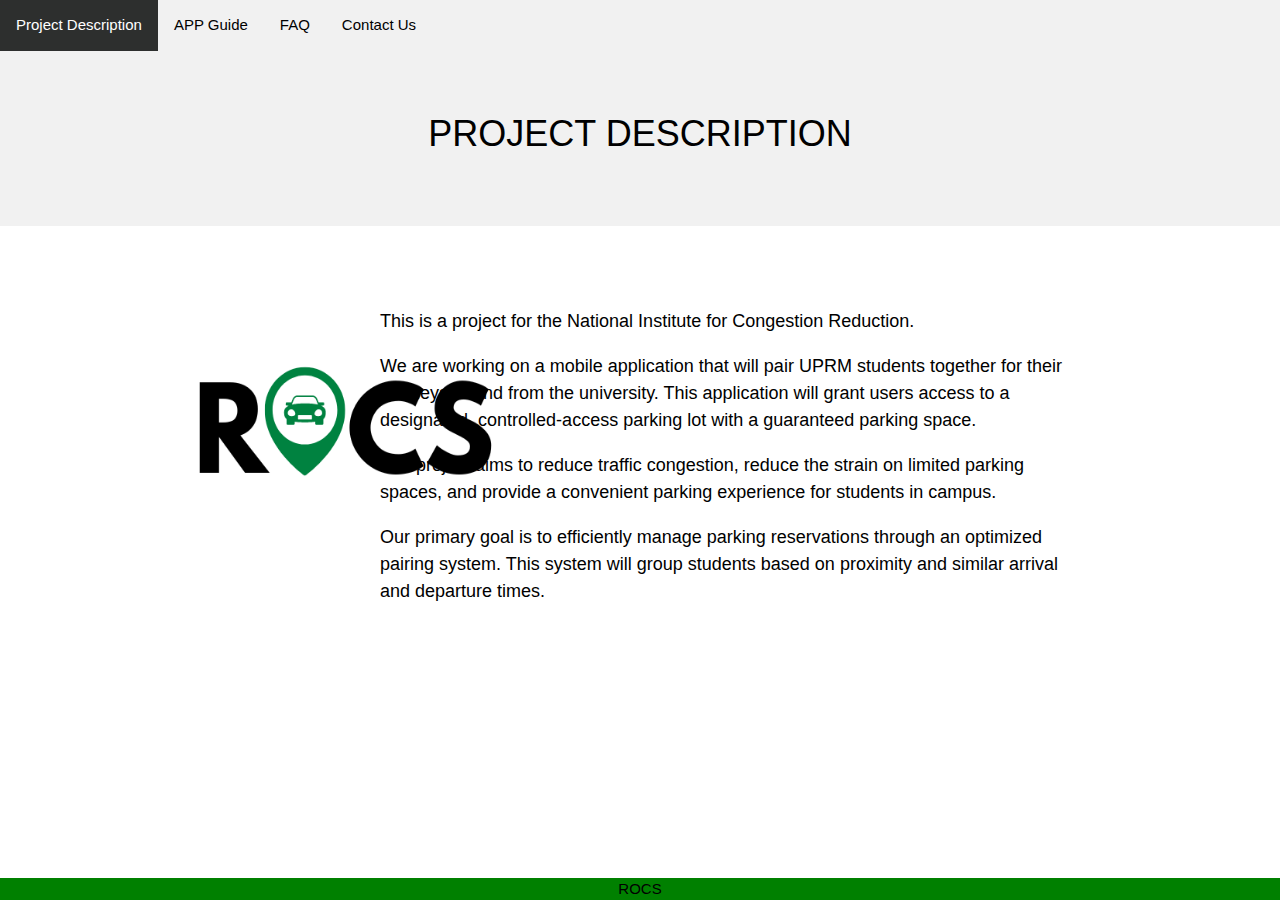
<file: index.html>
<!DOCTYPE html>
<html>
    <ul>
        <li><a class="active" href="index.html">Project Description</a></li>
        <li><a href="appguide.html">APP Guide</a></li>
        <li><a href="contact">FAQ</a></li>
        <li><a href="about">Contact Us</a></li>
      </ul>
    <meta name="viewport" content="width=device-width, initial-scale=1">
<head>
    <link rel="stylesheet" href="style.css">
    <link rel="stylesheet" href="https://www.w3schools.com/w3css/4/w3.css">
<title></title>
</head>
<body>


<div class="w3-container w3-light-gray" > 
<h3> 000000000000000000000000000000000000</h3> 
<h1> PROJECT DESCRIPTION</h1>
<h2> 000000000000000000000000000000000</h2>
</div>
<div class = "absolute"><img src = "ROCS_Logo.png" width = "350" height = "150"></div>

<div class = "absolute2">
    <p>This is a project for the National Institute for Congestion Reduction. </p>
       <p> We are working on a mobile application that will pair UPRM students together for their journeys to and from the university. This application will grant users access to a designated, controlled-access parking lot with a guaranteed parking space. 
        <p>The project aims to reduce traffic congestion, reduce the strain on limited parking spaces, and provide a convenient parking experience for students in campus.</p>
        <p>Our primary goal is to efficiently manage parking reservations through an optimized pairing system. This system will group students based on proximity and similar arrival and departure times.</p>
</div>
<footer> ROCS</footer>

</body>
</html>
</file>
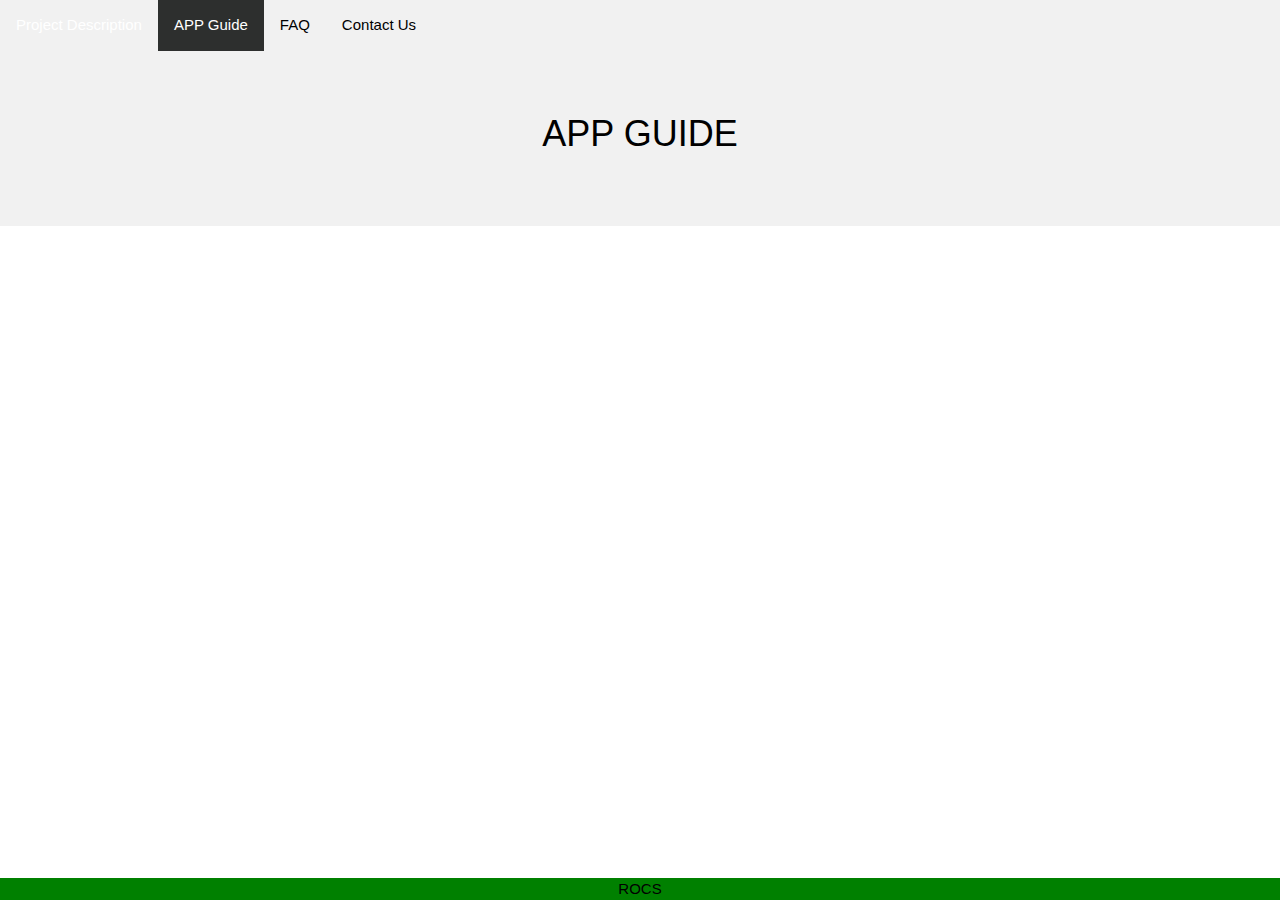
<file: appguide.html>
<!DOCTYPE html>
<html>
    <ul>
        <li><a href="index.html">Project Description</a></li>
        <li><a class="active" href="#appguide.html">APP Guide</a></li>
        <li><a href="contact">FAQ</a></li>
        <li><a href="about">Contact Us</a></li>
      </ul>
    <meta name="viewport" content="width=device-width, initial-scale=1">
<head>
    <link rel="stylesheet" href="style.css">
    <link rel="stylesheet" href="https://www.w3schools.com/w3css/4/w3.css">
<title></title>
</head>
<body>


<div class="w3-container w3-light-gray" > 
<h3> 000000000000000000000000000000000000</h3> 
<h1>APP GUIDE</h1>
<h2> 000000000000000000000000000000000</h2>
<footer> ROCS</footer>

</body>
</html>
</file>
<file: style.css>
body{
    background-color: rgb(255, 255, 255);
}

h1 {
    color: black;
    font-family: Arial, Helvetica, sans-serif;
    font-size: 600%;
    text-align: center;
}

h2{
    visibility: hidden;
}
h3{
    visibility: hidden;
}
ul {
    list-style-type: none;
    margin: 0;
    padding: 0;
    overflow: hidden;
    background-color: rgb(241, 241, 241);
  }
  
  li {
    float: left;
  }
  
  li a {
    display: block;
    color: black;
    text-align: center;
    padding: 14px 16px;
    text-decoration: none;
  }
  div.absolute{
    position: absolute;
    top: 350px;
    bottom: 0;
    left: 165px;
    width: 250px;
    /*border: 3px solid #73AD21;*/
  }
  div.absolute2{
    position: absolute;
    top: 290px;
    bottom: 0;
    right: 200px;
    width: 700px;
  }
  p{
    color: black;
    font-size: large;
    font-family: Arial, Helvetica, sans-serif;
  }

  /* Change the link color to #111 (black) on hover */
  li a:hover {
    color: white;
  }
  .active {
    background-color: #2d2f2e;
    color: white;
  }
  footer{
    position: fixed;
    bottom: 0;
    display: block;
    text-align: center;
    left: 0;
    width: 100%;
    background-color: green;
  }
</file>
